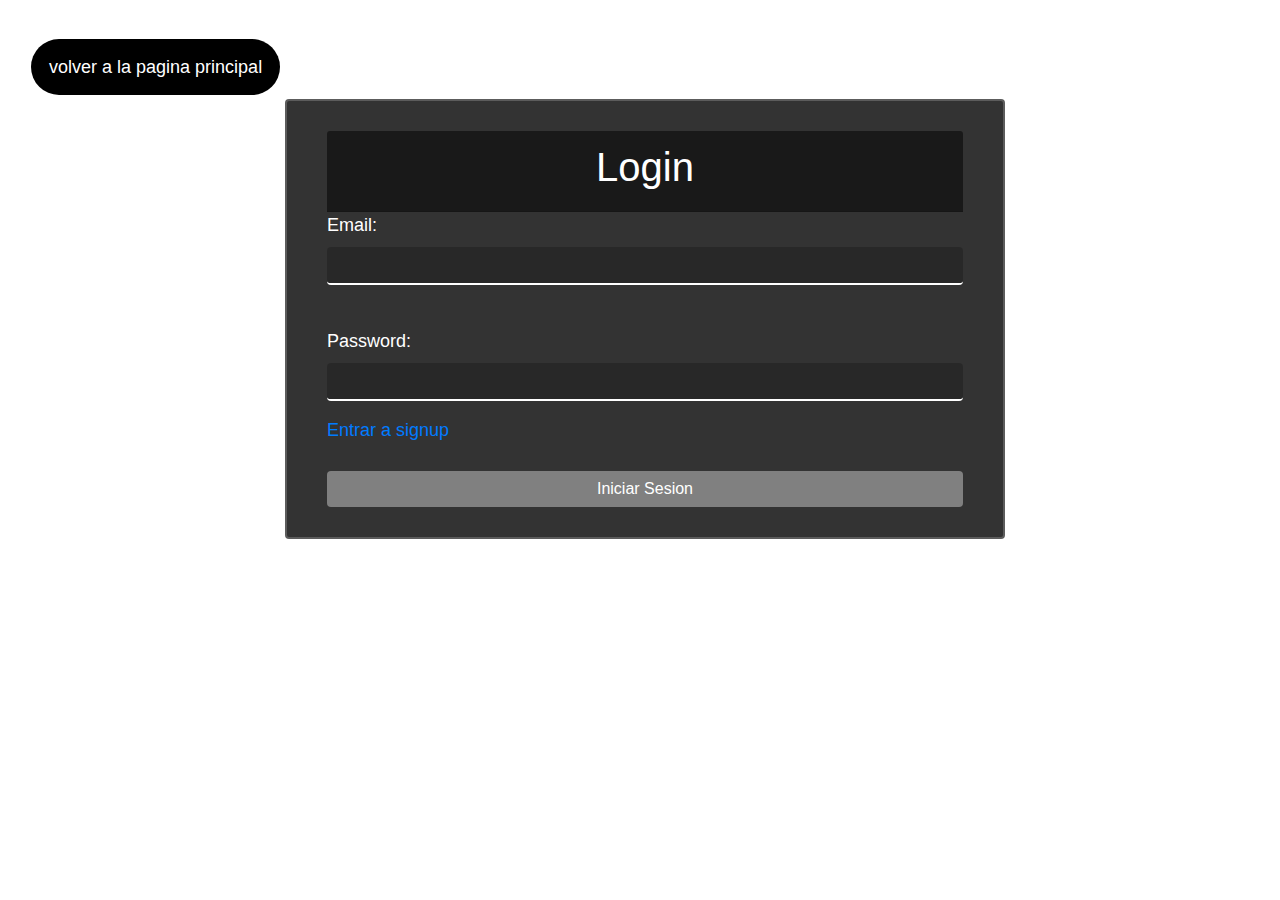
<file: form.html>
<!DOCTYPE html>
<html lang="en">
<head>
    <meta charset="UTF-8">
    <meta name="viewport" content="width=device-width, initial-scale=1.0">
    <link rel="icon" type="image/png"
        href="https://i.pinimg.com/originals/4c/bd/d3/4cbdd34a362dcfcab31453076ce26d44.png">
    <title>Tarea</title>
    <link rel="stylesheet" type="text/css" href="css/estilos.css">
    <link rel="stylesheet" type="text/css" href="css/estiloTabla.css">
</head>
<body>
    <div class="container">
        <div class="menu">
            <div class="imgaen">
                <img src="https://seeklogo.com/images/M/marvel-comics-logo-31D9B4C7FB-seeklogo.com.png" alt="marvel">
            </div>
            <nav class="cabezado">
                <a href="index.html">Inicio</a>
                <a href="cartelera.html">Cartelera</a>
                <a href="promocion.html">Promoción</a>
                <a href="about.html">¿Quienes somos?</a>
                <a href="listado.html">Listado</a>
                <a href="cargar.html">Subir Archivos</a>
                <a href="login.html" class="cabezado_elemento_rigth">Login</a>
            </nav>           
        </div>
      <div class="datos">
        <form>
            <fieldset><legend>Datos Personales</legend>
                <div>
                    <label for="Id">Id:</label>
                    <input type="text" id="Id" name="Id" disabled/>
                </div>
                <br>
                <div>
                    <label for="Nombre">Nombre:</label>
                    <input type="text" id="Nombre" name="Nombre" required/>
                </div>
                <br>
                <div>
                    <label for="Apellido">Apellido:</label>
                    <input type="text" id="Apellido" name="Apellido" required/>
                </div>
                <br>
                <div>
                    <label for="Edad">Edad:</label>
                    <input type="text" id="Edad" name="Edad" required/>
                </div>
                <br>
                <div>
                    <label for="Genero">Genero:</label>
                    <input type="text" id="Genero" name="Genero" required/>
                </div>
                <br>
                <div>
                    <label for="Numero_Telefono">Numero de Telefono:</label>
                    <input type="text" id="Numero_Telefono" name="Numero_Telefono" required/>
                </div>
                <br>
            </fieldset>
            <br>
            <div id="contenedor-error"></div>
            <button type="submit">Crear</button>
            <script>
                const urlParams = new URLSearchParams(window.location.search);
                const id = urlParams.get('id');
                const mode = urlParams.get('Mode');
                //console.log(mode);
                const token = localStorage.getItem('token');
                console.log(token);
                if(!token){
                    window.location.href = '/login.html';
                }
    
                const URL = 'http://localhost:3000/ProyectoMarvel/'+id;
                const form = document.querySelector('form');
                let IdInput = document.querySelector('#Id');
                let nombreInput = document.querySelector('#Nombre');
                let apellidoInput = document.querySelector('#Apellido');
                let edadInput = document.querySelector('#Edad');
                let generoInput = document.querySelector('#Genero');
                let numeroInput = document.querySelector('#Numero_Telefono');
                let contedorError = document.querySelector('#contenedor-error');
    
                let MetodoHTTP = '';
                if(mode === 'INS'){
                    MetodoHTTP = 'POST';
                }
                if(mode === 'UPD'){
                    MetodoHTTP = 'PUT';
                }
                if(mode === 'DLT'){
                    MetodoHTTP = 'DELETE';
                }
    
    
                if(mode === 'INS' || mode === 'UPD' || mode == 'DLT'){
                    form.addEventListener('submit', e => {
                        e.preventDefault();
                        const nombre = nombreInput.value;
                        const apellido = apellidoInput.value;
                        const edad = edadInput.value;
                        const genero = generoInput.value;
                        const numero_telefono = numeroInput.value;
                        fetch(URL,{
                            method: MetodoHTTP,
                            headers: {
                                'content-type': 'application/json',
                                'Authorization': 'Bearer ' + token
                            },
                            body: JSON.stringify({nombre, apellido, edad, genero, numero_telefono})
                        }).then(response => {
                            if(!response.ok){
                                throw new Error('La respuesta no fue correcta');
                            }
                            return response.json();
                        }).then(data => {
                            window.location.href = '/listado.html';
                        }).catch(error =>{
                            console.log('Error ', error);
                            contedorError.textContent = 'Usuario o contraseña incorrecta';
                        });
                    })
                }
    
                if(mode === 'UPD' || mode == 'DLT'){
                    fetch(URL)
                    .then(function(response){
                        if(response.ok){
                            return response.json();
                        }
                        throw new Error('La respuesta no es satisfactoria');
                    }).then(function(data){
                        IdInput.value = data._id;
                        nombreInput.value = data.nombre;
                        apellidoInput.value = data.apellido;
                        edadInput.value = data.edad;
                        generoInput.value = data.genero;
                        numeroInput.value = data.numero_telefono;
    
                    }).catch(error =>{
                        console.log('Error ', error);
                        contedorError.textContent = 'Usuario o contraseña incorrecta';
                    });
                }
    
            </script>
          </form> 
      </div>   
      <div class="DerechoColumn">
            <div class=" card cardDerecho">
                <img src="https://i.pinimg.com/736x/ac/64/37/ac64379c52b7998e12a47d0ea8e3cf79.jpg"  alt="">
            </div>
        </div>
        <footer>
            <div class="frase">
                <h1>"Si estás interesado en lo que haces, ¡eso te hace seguir continuando!".</h1>
                <h2>Stan Lee</h2>
            </div>
            <div class="redes">
                <a href="https://www.facebook.com/"><img src="https://cdn-icons-png.flaticon.com/512/1312/1312139.png"/></a>
                <a href="https://www.youtube.com/"><img src="https://cdn-icons-png.flaticon.com/512/3670/3670209.png"/></a>
                <a href="https://www.twitter.com/"><img src="https://cdn-icons-png.flaticon.com/512/3670/3670211.png"/></a>
                <a href="https://www.instagram.com/"><img src="https://cdn-icons-png.flaticon.com/512/3670/3670125.png"/></a>
                </div>
                <div id="Derechos">
                    <h4>&copy;Arturo Collins-201910020173 & Juliany Amador - 202010060410</h4>    
                </div>   
            </footer>        
    </div>
</body>
</html>
</file>
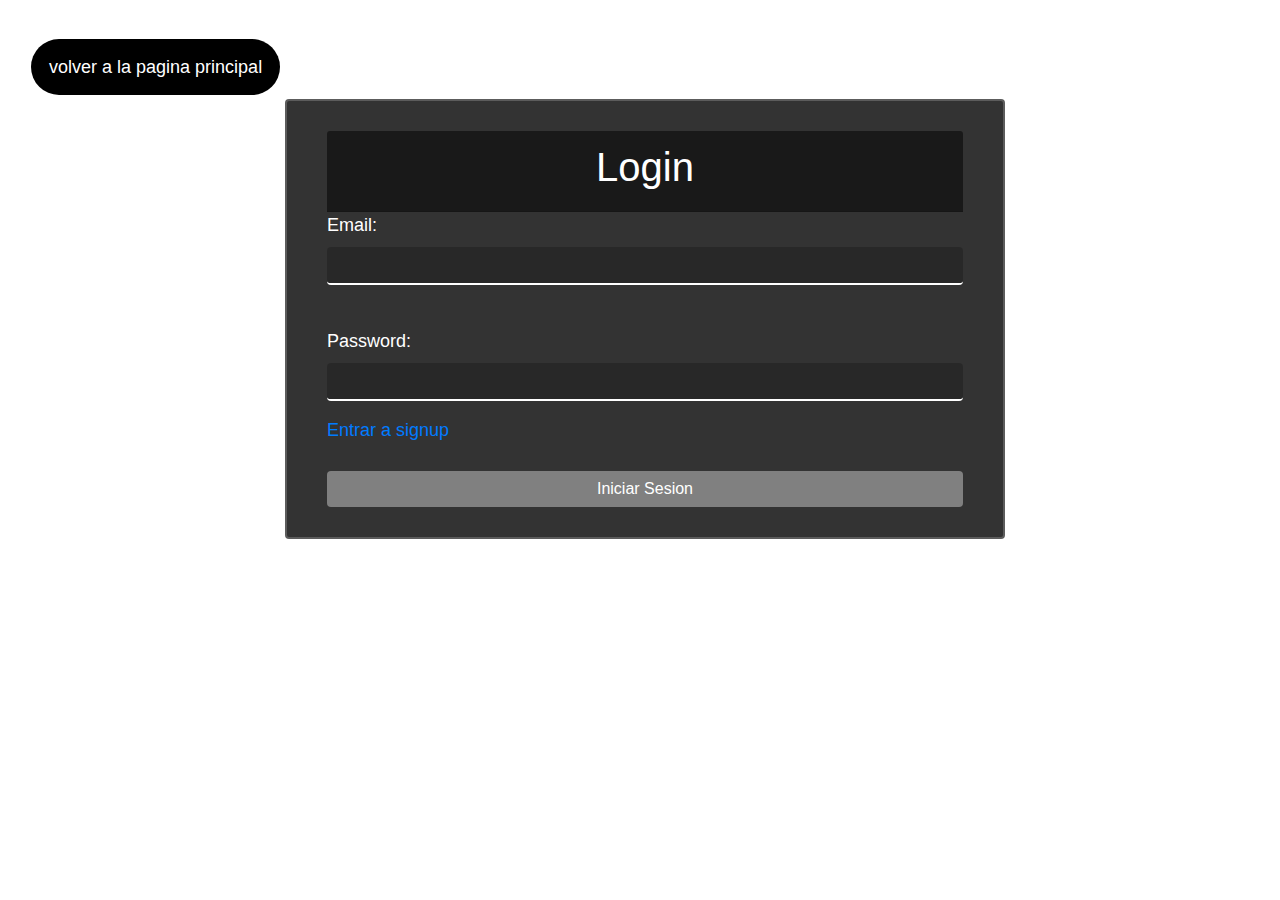
<file: login.html>
<!DOCTYPE html>
<html lang="en">
<head>
    <meta charset="UTF-8">
    <meta name="viewport" content="width=device-width, initial-scale=1.0">
    <link rel="icon" type="image/png" href="https://i.pinimg.com/originals/4c/bd/d3/4cbdd34a362dcfcab31453076ce26d44.png">
    <title>Tarea</title>
    <link href="https://stackpath.bootstrapcdn.com/bootstrap/4.3.1/css/bootstrap.min.css" rel="stylesheet">
    <link rel="stylesheet" type="text/css" href="css/estilologin.css">
</head>
<body>
    <div class="container">
        <a href="index.html" class="principal">volver a la pagina principal</a>
       <div class="card">
            <div  class="card-header"><h1>Login</h1></div>
            <form id="loginForm">
                <div class="form-group">
                    <label for="Email">Email:</label>
                    <input type="text" id="email" class="form-control" name="email" required/>
                </div>
                    <br/>
                <div class="form-group">
                    <label for="Password">Password:</label>
                    <input type="password" id="Password" class="form-control" name="Password" required/>
                </div>
                <a href="signup.html">Entrar a signup</a> <br><br>
                <div id="contenedor-error"></div>
                <button type="submit" class="btn btn-primary">Iniciar Sesion</button>
            </form>    
       </div>
    </div>
    <script>
        const form = document.querySelector('form');
        const emailInput = document.querySelector('#email');
        const passwordInput = document.querySelector('#Password');
        const contedorError = document.querySelector('#contenedor-error');

        form.addEventListener('submit', e=>{
            e.preventDefault();
            const email = emailInput.value;
            const password = passwordInput.value;
            console.log
            fetch('http://localhost:3000/login', {
                method: 'POST',
                headers: {'content-type': 'application/json'},
                body: JSON.stringify({email, password})
            }).then(response => {
                if(!response.ok){
                    throw new Error('La respuesta no fue correcta');
                }
                return response.json();
            }).then(data => {
                localStorage.setItem('token', data.token);
                window.location.href = '/listado.html';
            }).catch(error =>{
                console.log('Error ', error);
                contedorError.textContent = 'Usuario o contraseña incorrecta';
            });

        });

    </script>   
</body>
</html>
</file>
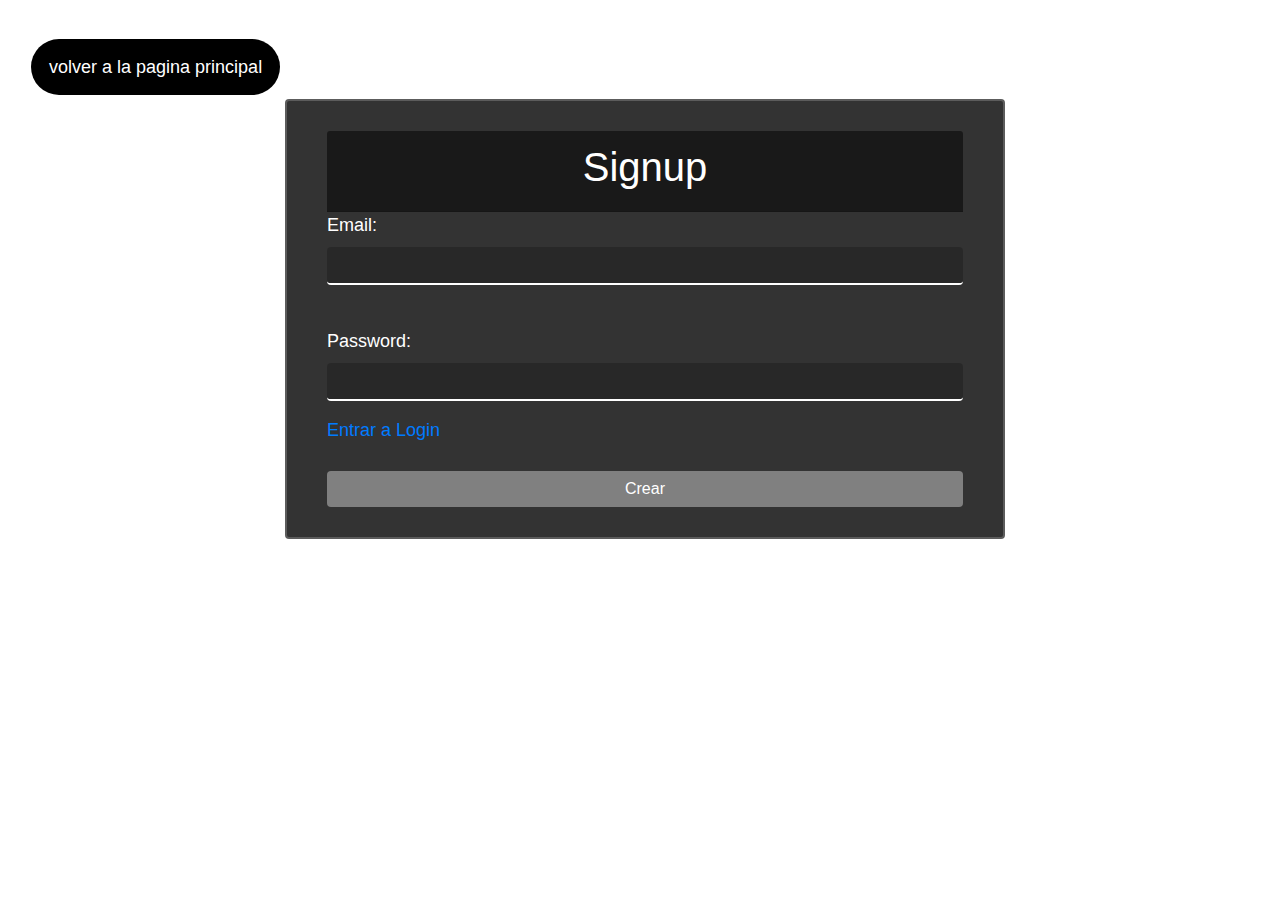
<file: signup.html>
<!DOCTYPE html>
<html lang="en">
<head>
    <meta charset="UTF-8">
    <meta name="viewport" content="width=device-width, initial-scale=1.0">
    <link rel="icon" type="image/png" href="https://i.pinimg.com/originals/4c/bd/d3/4cbdd34a362dcfcab31453076ce26d44.png">
    <title>Tarea</title>
    <link href="https://stackpath.bootstrapcdn.com/bootstrap/4.3.1/css/bootstrap.min.css" rel="stylesheet">
    <link rel="stylesheet" type="text/css" href="css/estilologin.css">
</head>
<body>
    <div class="container">
        <a href="index.html" class="principal">volver a la pagina principal</a>
       <div class="card">
            <div  class="card-header"><h1>Signup</h1></div>
            <form id="loginForm">
                <div class="form-group">
                    <label for="Email">Email:</label>
                    <input type="text" id="email" class="form-control" name="email" required/>
                </div>
                    <br/>
                <div class="form-group">
                    <label for="Password">Password:</label>
                    <input type="password" id="password" class="form-control" name="Password" required/>
                </div>
                <a href="login.html">Entrar a Login</a> <br><br>
                <div id="contenedor-error"></div>
                <button type="submit" class="btn btn-primary">Crear</button>
            </form>    
       </div>
    </div>
    <script>
  
  
        const form = document.querySelector('form');
        const emailInput = document.querySelector('#email');
        const passwordInput = document.querySelector('#password');
        const contenedorError = document.querySelector('#contenedor-error');

        form.addEventListener('submit', e=>{
            e.preventDefault();
            const email = emailInput.value;
            const password = passwordInput.value;
        
            fetch('http://localhost:3000/signup', {
                method: 'POST',
                headers: {
                    'Content-type': 'application/json'
                },
                body: JSON.stringify({email, password})
            }).then(response => {
                if(!response.ok){
                    throw new Error('La respuesta no fue correcta');
                }
                console.log(response.toString());
                return response.json();
            }).then(data =>{
                console.log(data.token);
                localStorage.setItem('token',data.token);
                window.location.href = 'index.html';
            }).catch(error => {
                console.log('Error: ', error);
               
            });

            
        });
        checkbox.addEventListener('change', function() {
            if (checkbox.checked) {
                keyContainer.style.display = 'block';
            } else {
                keyContainer.style.display = 'none';
            }
        })


    </script>  
</body>
</html>
</file>
<file: css/estilos.css>
@import url('https://fonts.googleapis.com/css?family=Oswald:500');

* {
    margin: 0;
    padding: 0;
}

body {
    background-image: url("https://wallpapers.com/images/hd/marvel-heroes-7ubbr8usxnag4zif.jpg");
    background-attachment: fixed;
    background-position: center;
    background-size: cover;
}

.menu {
    position: static;
    top: 0%;
    inline-size: initial;
    border: 5px solid rgb(43, 41, 41);
    padding: 1em;
    background: #000000;
    border-radius: 10px;
border-color: rgb(46, 48, 48);

}


.menu .cabezado {
    position: sticky;
    left: 15rem;
    width: 76em;
    padding: 0%;
}

.menu .cabezado a {
    font-family: 'Oswald', sans-serif;
    font-weight: 500;
    text-transform: uppercase;
    text-decoration: none;
    color: #f0f5f5;
    margin: 0 13px;
    font-size: 17px;
    letter-spacing: 1px;
    position: sticky;
    display: inline-block;
}

.cabezado_elemento_rigth{
    float: right !important;

}
.menu a:before {
    content: '';
    position: absolute;
    width: 100%;
    height: 3px;
    background: #d82f05;
    top: 100%;
    animation: out 0.2s cubic-bezier(1, 0, 0.58, 0.97) 1 both;
}

.menu a:hover:before {
    animation: in 0.2s cubic-bezier(1, 0, 0.58, 0.97) 1 both;

}

.menu .imgaen img {
    position: relative;
    bottom: 13px;
    float: left;
    width: 6em;
    height: auto;
}

@keyframes in {
    0% {
        width: 0;
        left: 0;
        right: auto;
    }

    100% {
        left: 0;
        right: auto;
        width: 100%;
    }
}

@keyframes out {
    0% {
        width: 100%;
        left: auto;
        right: 0;
    }

    100% {
        width: 0;
        left: auto;
        right: 0;
    }
}

@keyframes show {
    0% {
        opacity: 0;
        transform: translateY(-10px);
    }

    100% {
        opacity: 1;
        transform: translateY(0);
    }
}

/* Slideshow container */
.slideshow-container {
    max-width: 1000px;
    position: relative;
    margin: auto;
}

/* Next & previous buttons */
.prev,
.next {
    cursor: pointer;
    position: absolute;
    top: 50%;
    width: auto;
    padding: 16px;
    margin-top: -22px;
    color: white;
    font-weight: bold;
    font-size: 18px;
    transition: 0.6s ease;
    border-radius: 0 3px 3px 0;
    user-select: none;
}

/* Position the "next button" to the right */
.next {
    right: 0;
    border-radius: 3px 0 0 3px;
}

/* On hover, add a black background color with a little bit see-through */
.prev:hover,
.next:hover {
    background-color: rgba(0, 0, 0, 0.8);
}

/* Caption text */
.text {
    color: #f2f2f2;
    font-size: 15px;
    padding: 8px 12px;
    position: absolute;
    bottom: 8px;
    width: 100%;
    text-align: center;
}

/* Number text (1/3 etc) */
.numbertext {
    color: #f2f2f2;
    font-size: 12px;
    padding: 8px 12px;
    position: absolute;
    top: 0;
}

/* The dots/bullets/indicators */
.dot {
    cursor: pointer;
    height: 15px;
    width: 15px;
    margin: 0 2px;
    background-color: #bbb;
    border-radius: 50%;
    display: inline-block;
    transition: background-color 0.6s ease;
}

.active,
.dot:hover {
    background-color: #717171;
}

/* Fading animation */
.fade {
    animation-name: fade;
    animation-duration: 1.5s;
}

@keyframes fade {
    from {
        opacity: .4
    }

    to {
        opacity: 1
    }
}

/* On smaller screens, decrease text size */
@media only screen and (max-width: 300px) {

    .prev,
    .next,
    .text {
        font-size: 11px
    }
}



.leftcolum {
    float: left;
    width: 45%;
    color: #f0f5f5;
}

.rightColumn {
    float: left;
    width: 25%;
}

.cardRight {
    margin-left: 10px;

}

.cardRight img {
    width: 85%;
    margin-left: 10px;
}

.card {
    position: initial;
    background: rgb(0, 0, 0, .7);
    font-size: large;
    text-align: justify;
    border: 5px solid rgb(252, 3, 57);
    border-radius: 10px 0;
    padding: 20px;
    margin: 20px;
}

.column {
    position: relative;
    float: left;
    left: 7rem;
    margin: 1em;
}

.column div {
    position: relative;
    overflow: hidden;
}

.column figure {
    margin: 0;
}

.column img {
    width: 20em;
    border: 5px solid rgb(252, 3, 57);
    transition: transform 0.3s ease;
}

.column:hover img {
    transform: scale(1.1);
}

@media (min-width: 78px) {
    .column {
        max-width: 30%
    }
}

.miclase{
    position: relative;
    bottom: 13rem;
    color: #ffffff;
    right: 9em;
    font-family: 'Franklin Gothic Medium', 'Arial Narrow', Arial, sans-serif;
    text-decoration: none;
    background: rgba(0, 0, 0, 0.829);
    padding: 10px;
    border-radius:0.6em ;
}

.miclase:hover{
    color: #000000;
    text-decoration: none;
    background: rgba(255, 255, 255, 0.829);
}

.datos{
	position: relative;
    right: 10em;
    margin-top: 1em;
    margin-bottom: 1em;
    width:50%;
    background: rgba(255, 255, 255, 0.9);
    border: 5px solid rgb(0, 0, 0);
	padding:2em;
	border-radius:2rem;
	box-sizing:border-box;
    float: right;
	}

    legend{
         font-size: 120%;
		 font-family:'Franklin Gothic Medium', 'Arial Narrow', Arial, sans-serif
    }
	/*Campos Nombre*/
    .datos div label{
        position: relative;
        display:block;
        left:30%;
        width: 40%;
        font-size:120%;
        font-family:'Franklin Gothic Medium', 'Arial Narrow', Arial, sans-serif
        }   
        .datos div input{
            position: relative;
			width:40%;
			left:30%;
			padding:1%;
			font-size: 120%;
			font-family:'Franklin Gothic Medium', 'Arial Narrow', Arial, sans-serif
			}  

	
		/*ESTILO BOTON*/
		button{
            position: relative;
			width:43%;
            left:30%;
			padding:1%;
            font-size:120%;
            font-family:'Franklin Gothic Medium', 'Arial Narrow', Arial, sans-serif
			}

            .resultado 
            {
                position:relative;
                left: 18em;
                width: 45rem;
                align-items: center;
                justify-content: center;
                background:rgb(0, 0, 0,0.7);
                text-align: center;
                border: 5px solid rgb(252, 3, 57);
                color: white;
                font-size:large;
                font-family:'Franklin Gothic Medium', 'Arial Narrow', Arial, sans-serif
            }
            .resultado li{
                padding: 3%;
            }

            #pagination{
                position:relative;
                left: 35em;
                top:3em;
            
            }

            #pagination a{
                font-size: larger;
                font-family:'Franklin Gothic Medium', 'Arial Narrow', Arial, sans-serif;
                background:rgba(238, 143, 143, 0.7);
                color: rgb(0, 0, 0);
                padding: 1%;
                text-decoration: none;
                border-radius: 6%;
                margin-right: 2%;
            }

footer {
    clear: both;
    color: #000000;
    background: rgba(238, 143, 143, 0.7);
    border: 5px solid rgb(43, 41, 41);
    border-radius: 10px;
}

.frase {
    width: 70%;
    display: inline-block;

}

.frase h1 {
    font-style: italic;
    margin-top: 2%;
    margin-left: 4%;
    width: 85%;
    padding-bottom: 1.5%;
}


.frase h2 {
    font-style: italic;
    padding-left: 75%;
    margin-bottom: 2%;
}

.redes {
    width: 30%;
    height: auto;
    margin-top: 2%;
    margin-bottom: 2%;
    float: right;
}

.redes a img {
    width: 22%;
    height: auto;
}

#Derechos {
    padding: 1%;
    background-color: rgba(255, 255, 255, 0.5);
    text-align: center;
}
</file>
<file: css/estiloTabla.css>
* {
    margin: 0;
    padding: 0;

    box-sizing: border-box;

}

@media print {

    .table,
    .table__body {
        overflow: visible;
        height: auto !important;
        width: auto !important;
    }
}


body {
    min-height: 100vh;
    background: url("https://wallpapers.com/images/hd/marvel-heroes-7ubbr8usxnag4zif.jpg") center / cover;
    display: flex;
    justify-content: center;
    align-items: center;

}

main.table {
    position: relative;
    width: 82vw;
    height: 90vh;
    background-color: rgba(138, 124, 124, 0.333);
    top: 2%;
    left: 8%;
    margin-bottom: 2%;
    backdrop-filter: blur(7px);
    box-shadow: 0 .4rem .8rem #0005;
    border-radius: .8rem;

    overflow: hidden;
}

.table__header {
    width: 100%;
    height: 10%;
    background-color: #fff4;
    padding: .8rem 1rem;

    display: flex;
    justify-content: space-between;
    align-items: center;
}

.table__body {
    width: 95%;
    max-height: calc(89% - 1.6rem);
    background-color: #fffb;

    margin: 0.8rem auto;
    border-radius: .6rem;

    overflow: auto;
    overflow: overlay;
}


.table__body::-webkit-scrollbar {
    width: 0.5rem;
    height: 0.5rem;
}

.table__body::-webkit-scrollbar-thumb {
    border-radius: .5rem;
    background-color: #0004;
    visibility: hidden;
}

.table__body:hover::-webkit-scrollbar-thumb {
    visibility: visible;
}

.subir {
    
    position: relative;
    width: 43%;
    left: 30%;
    padding: 1%;
    font-size: 22px;
    font-family: 'Franklin Gothic Medium', 'Arial Narrow', Arial, sans-serif
}

table {
    width: 100%;
}

td img {
    width: 36px;
    height: 36px;
    margin-right: .5rem;
    border-radius: 50%;

    vertical-align: middle;
}

table,
th,
td {
    border-collapse: collapse;
    padding: 1rem;
    text-align: left;
}

thead th {
    position: sticky;
    top: 0;
    left: 0;
    background-color: #d5d1defe;
    cursor: pointer;
    text-transform: capitalize;
}

tbody tr:nth-child(even) {
    background-color: #0000000b;
}

tbody tr {
    --delay: .1s;
    transition: .5s ease-in-out var(--delay), background-color 0s;
}

tbody tr.hide {
    opacity: 0;
    transform: translateX(100%);
}

tbody tr:hover {
    background-color: #fff6 !important;
}

tbody tr td,
tbody tr td p,
tbody tr td img {
    transition: .2s ease-in-out;
}

tbody tr.hide td,
tbody tr.hide td p {
    padding: 0;
    font: 0 / 0 sans-serif;
    transition: .2s ease-in-out .5s;
}

tbody tr.hide td img {
    width: 0;
    height: 0;
    transition: .2s ease-in-out .5s;
}

.status {
    padding: .4rem 0;
    border-radius: 2rem;
    text-align: center;
}

.status.delivered {
    background-color: #86e49d;
    color: #006b21;
}

.status.cancelled {
    background-color: #d893a3;
    color: #b30021;
}

.status.pending {
    background-color: #ebc474;
}

.status.shipped {
    background-color: #6fcaea;
}


@media (max-width: 1000px) {
    td:not(:first-of-type) {
        min-width: 12.1rem;
    }
}

thead th:hover {
    color: #6c00bd;
}

.ins a {
    position: relative;
    font-family: 'Franklin Gothic Medium', 'Arial Narrow', Arial, sans-serif;
    color: #ffffff;
    left: 3rem;
    top: 0.5rem;
}

.actualizar{
    color: black;
}

.eliminar{
    color: black;
}


.DerechoColumn {
    float: left;
    width: 25%;
}

.cardDerecho {
    margin-left: 10px;
    

}

.cardDerecho img {
    width: 85%;
    margin-left: 10px;
}

.datos1{
	position: relative;
    right: 10em;
    top:5em;
    margin-top: 1em;
    margin-bottom: 1em;
    width:50%;
    background: rgba(255, 255, 255, 0.9);
    border: 5px solid rgb(0, 0, 0);
	padding:2em;
	border-radius:2rem;
	box-sizing:border-box;
    float: right;
	}

    legend{
         font-size: 120%;
		 font-family:'Franklin Gothic Medium', 'Arial Narrow', Arial, sans-serif
    }
	/*Campos Nombre*/
    .datos1 div label{
        position: relative;
        display:block;
        left:30%;
        width: 40%;
        font-size:120%;
        font-family:'Franklin Gothic Medium', 'Arial Narrow', Arial, sans-serif
        }   
        .datos1 div input{
            position: relative;
			width:40%;
			left:30%;
			padding:1%;
			font-size: 120%;
			font-family:'Franklin Gothic Medium', 'Arial Narrow', Arial, sans-serif
			}
</file>
<file: css/estilologin.css>
body{
   /* min-height: 600px;*/
	background-position: center;
	background-size: cover;
    background-image: url("https://wallpapers.com/images/hd/marvel-heroes-7ubbr8usxnag4zif.jpg");
    }
	
	.card
	{
        position: relative;
        left: 10rem;
        top: 2rem;
		background:rgba(0, 0, 0,0.8);
        border: 2px solid rgba(255,255,255,.2);
		font-family: 'Franklin Gothic Medium', 'Arial Narrow', Arial, sans-serif;
        font-size: large;
		color:white;
        width: 40em;
		padding: 30px 40px;
		margin:40px
	}
	
	.principal{
		position: relative;
		right: 3em;
		top:3em;
		padding: 1em;
		font-family: 'Franklin Gothic Medium', 'Arial Narrow', Arial, sans-serif;
        font-size: large;
		color: white;
		border-radius: 5rem;
		background: rgba(0, 0, 0);
	}

	.card-header 
	{
		text-align: center;
		background:rgba(0, 0, 0,0.5);
	}

	.form-control 
	{
		background:rgb(0, 0, 0, 0.2);;
		border: none;
		border-bottom: 2px solid white;
		color: white;
	}

	.form-control:active,.form-control:focus
	{
		background:transparent;
		border: none;
		border-bottom: 2px solid white;
		color: white;
	}
	
	.btn-primary
	{
		background:gray;
		border: none;
		width:100%;
		
	}
	
	.btn-primary:hover
	{
		background:white;
		color:black;
		border: none;
		width:100%;
		
	}
</file>
